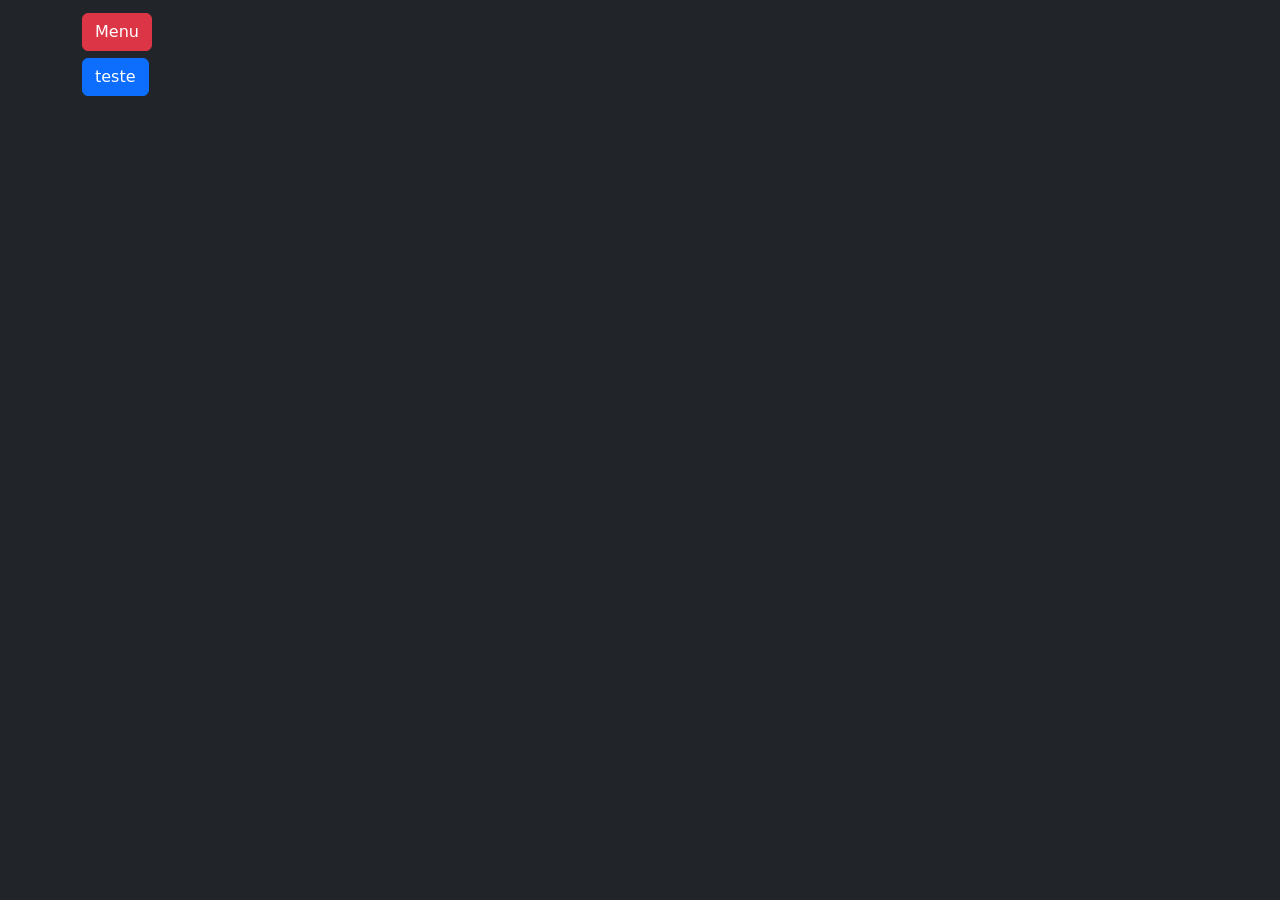
<file: teste.html>
<!DOCTYPE html>
<html lang="en" data-bs-theme="dark"> 
<head>
    
    <meta charset="UTF-8">
    <meta name="viewport" content="width=device-width, initial-scale=1.0">
    <title>Document</title>
    <link 
href="https://cdn.jsdelivr.net/npm/bootstrap@5.3.0-alpha3/dist/css/boot
strap.min.css" rel="stylesheet" >
</head>
<body>
    <div class="container-xl">
        <div class="display-5">
            <div class="text-success">
                <div class="bg-dange">
                    <div class="col-lg-2">
            
<button class="btn btn-danger" data-bs-toggle="collapse" data-bs-target="#menu">Menu</button>

<div class="collapse" id="menu">
  
    <button class="btn btn-primary" data-bs-toggle="modal" data-bs-target="#login">
  Login
</button>
  
<div class="modal fade" id="login" tabindex="-1">
  <div class="modal-dialog">
    <div class="modal-content">
      <div class="modal-header">
        <h5 class="modal-title">Entrar</h5>
        <button class="btn-close" data-bs-dismiss="modal"></button>
      </div>
      <div class="modal-body">
        <form>
          <div class="mb-3">
            <label class="form-label">Email</label>
            <input type="email" class="form-control" placeholder="Digite seu email">
          </div>
          <div class="mb-3">
            <label class="form-label">Senha</label>
            <input type="password" class="form-control" placeholder="Digite sua senha">
          </div>
          <button class="btn btn-success w-100">Entrar</button>
        </form>
      </div>
    </div>
  </div>
</div>
            </div>
        </div>
        </div>
        </div>
    </div>
    


<button class="btn btn-primary" data-bs-toggle="modal" data-bs-target="#teste">teste</button>
<div class="modal">teste</div>

<div class="modal fade" id="teste" tabindex="-1">
  <div class="modal-dialog">
    <div class="modal-content">
      
      <div class="modal-header">
        
        <div class="alert alert-info w-100">te fode
        <div>
        <button class="btn-close" data-bs-dismiss="alert"></button>
        </div>
    </div>
    
      </div>

      <div class="modal-body">
        <button class="btn btn-danger" data-bs-dismiss="modal">Fechar</button>
      </div>

    </div>
  </div>
</div>







    <script 
src="https://cdn.jsdelivr.net/npm/bootstrap@5.3.0-alpha3/dist/js/bootstr
ap.bundle.min.js"></script>
</body>
</html>
</file>
